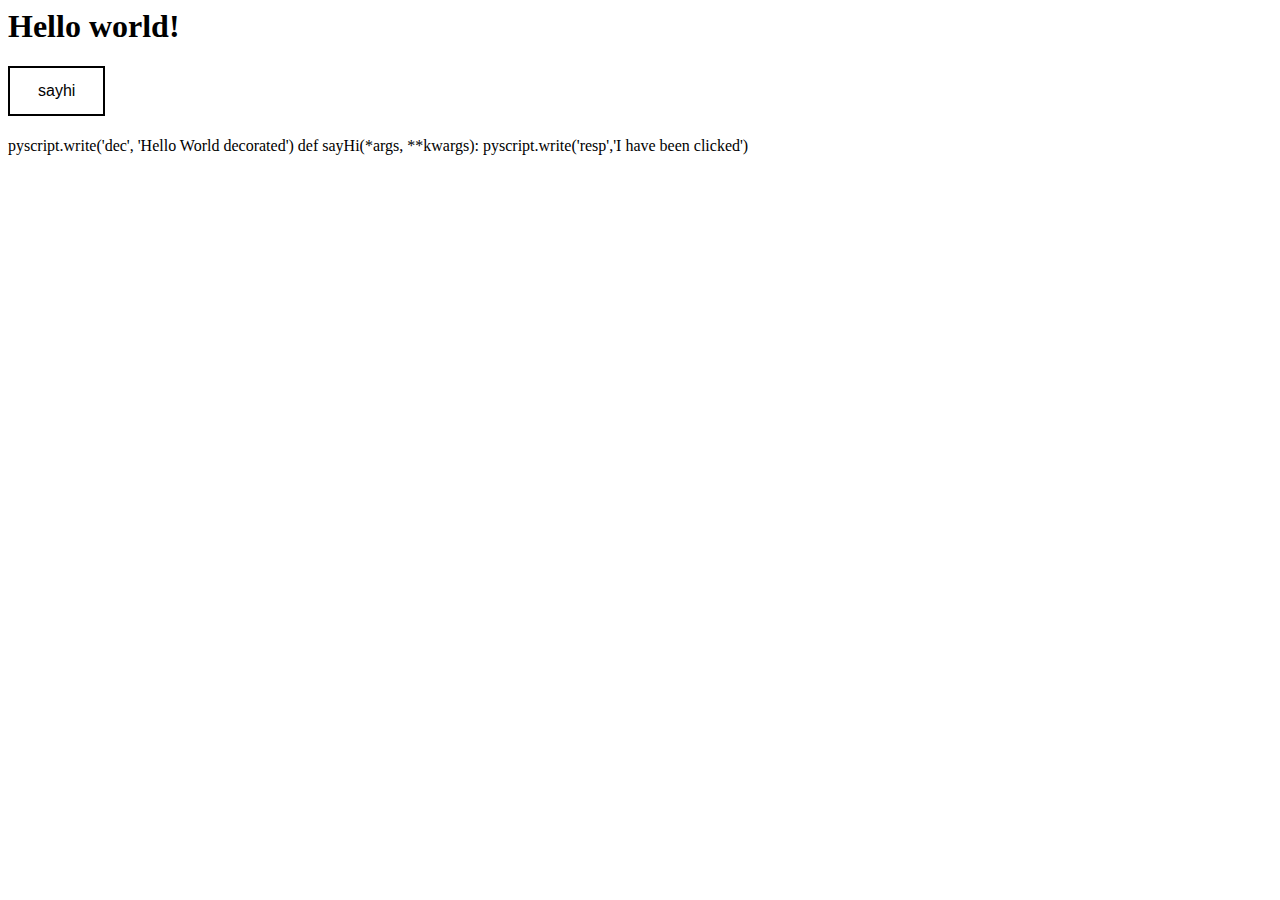
<file: index.html>
<HTML>
   <HEAD>
        <TITLE>My first HTML document</TITLE>
        <link rel="stylesheet" href="https://pyscript.net/alpha/pyscript.css" />
        <link rel="stylesheet" href="index.css">
        <script defer src="https://pyscript.net/alpha/pyscript.js"></script>
   </HEAD>
   <BODY>
      <h1>Hello world!</h1>
      <div id="dec" class="decorated"></div>
      <button id = b1 class = "button" pys-onClick="sayHi">sayhi</button>
      <h1 id = resp class = "response"></h1>
      <py-script>
pyscript.write('dec', 'Hello World decorated')
def sayHi(*args, **kwargs):
         pyscript.write('resp','I have been clicked')
      </py-script>
   </BODY>
</HTML>
</file>
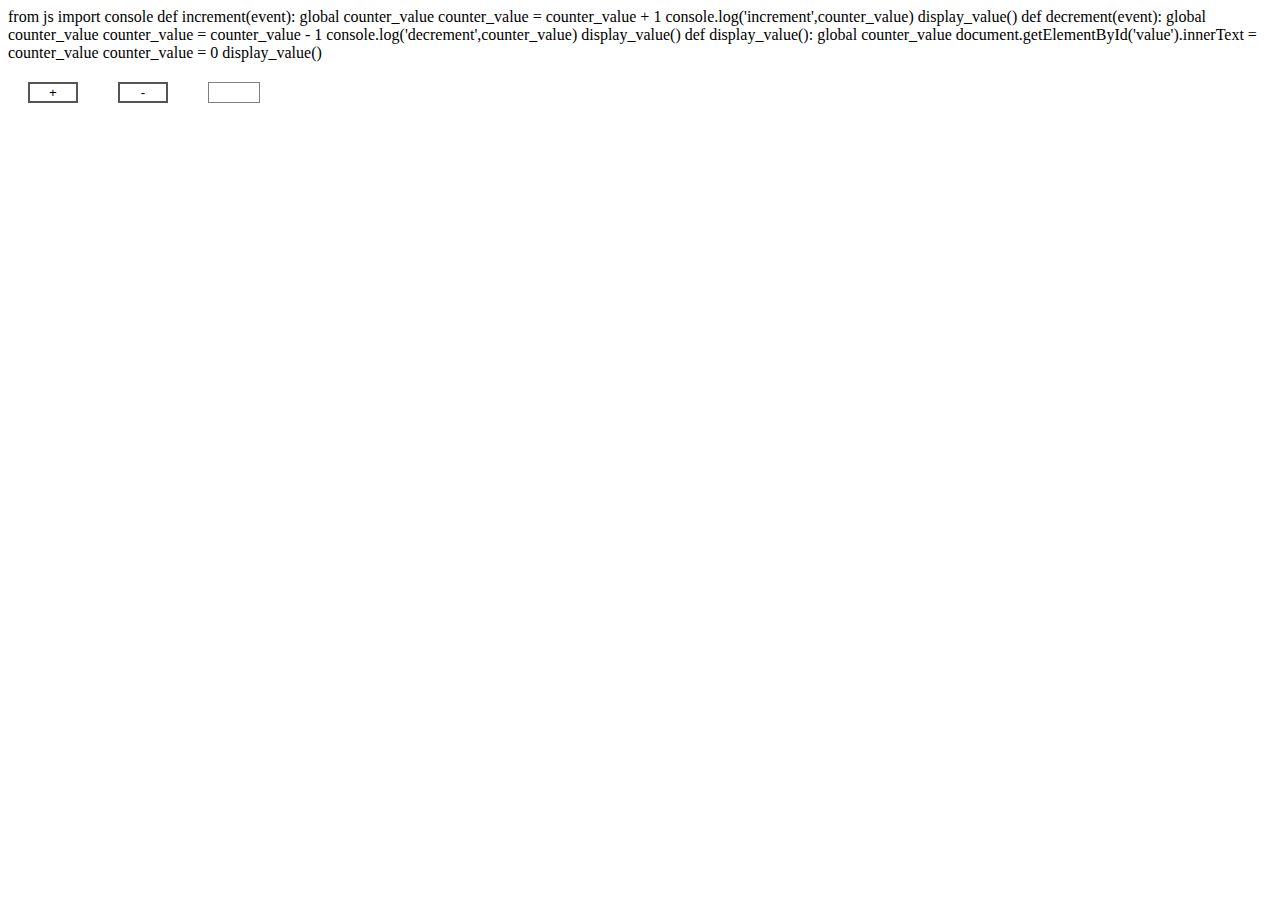
<file: counter.html>
<HTML>
    <HEAD>
         <TITLE>My first HTML document</TITLE>
         <link rel="stylesheet" href="https://pyscript.net/alpha/pyscript.css" />
         <script defer src="https://pyscript.net/alpha/pyscript.js"></script>
         <style type="text/css">
             .container{
                display: flex;
                flex-direction: row;
                justify-content:  flex-start;
                
             }
            .button {
              background-color: white;
              color: black;
              border: 2px solid #555555;
              width: 50px;
              margin:20px;
              font:30px;
            }
            .button:hover {
              background-color: #555555;
              color: white;
            }
            .display{
                color:black;
                border: 1px solid grey;
                width: 50px;
                margin:20px;
                font:30px;
                display: flex;
                justify-content: center;
            }
            
        </style>
    </HEAD>
    <BODY>
        <py-script>
from js import console
def increment(event):
    global counter_value
    counter_value = counter_value + 1
    console.log('increment',counter_value)
    display_value()
def decrement(event):
    global counter_value
    counter_value = counter_value - 1
    console.log('decrement',counter_value)
    display_value()
def display_value():
    global counter_value
    document.getElementById('value').innerText = counter_value
counter_value = 0
display_value()
        </py-script>
       <div class="container">
       <button id = "increment" class = "button" pys-onClick="increment">+</button>
       <button id = "decrement" class = "button" pys-onClick="decrement">-</button>
       <h3 id="value" class = "display"></h3>
       </div>

    </BODY>
 </HTML>
</file>
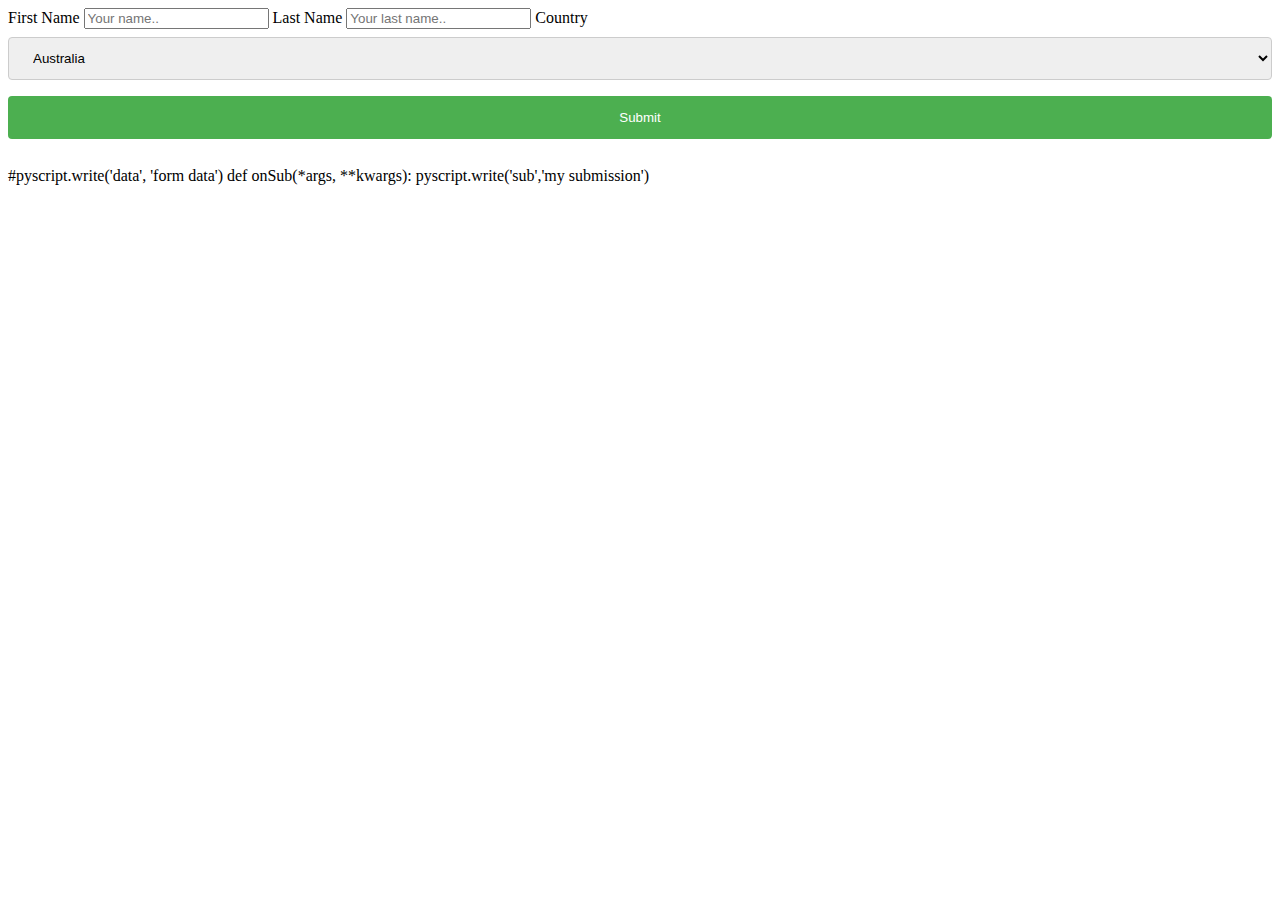
<file: form.html>
<!DOCTYPE html>
<html>
    <HEAD>
        <TITLE>FORM EXAMPLE</TITLE>
        <link rel="stylesheet" href="https://pyscript.net/alpha/pyscript.css" />
        <link rel="stylesheet" href="form.css">
        <script defer src="https://pyscript.net/alpha/pyscript.js"></script>
   </HEAD>
    <body>
        <form pys-onsubmit="onSub()">
          <label for="fname">First Name</label>
          <input type="text" id="fname" name="firstname" placeholder="Your name..">
          <label for="lname">Last Name</label>
          <input type="text" id="lname" name="lastname" placeholder="Your last name..">
          <label for="country">Country</label>
          <select id="country" name="country">
            <option value="australia">Australia</option>
            <option value="canada">Canada</option>
            <option value="usa">USA</option>
          </select>
          <input type="submit" value="Submit">
        </form>
        <h2 id="sub" class="datadisplay"></h2>
        <py-script>
#pyscript.write('data', 'form data')
def onSub(*args, **kwargs):
    pyscript.write('sub','my submission')
        </py-script>

    </body>
</html>
</file>
<file: index.css>
.decorated {
    background-color: yellow;
    color:blue;
  }
.button {
    border: 2px solid black;
    background-color: white;
    color: black;
    padding: 14px 28px;
    font-size: 16px;
    cursor: pointer;
}
.response {
    background-color: black;
    color: white;
    font-size: 30px;
}
</file>
<file: form.css>
select {
    width: 100%;
    padding: 12px 20px;
    margin: 8px 0;
    display: inline-block;
    border: 1px solid #ccc;
    border-radius: 4px;
    box-sizing: border-box;
  }
  
input[type=submit] {
    width: 100%;
    background-color: #4CAF50;
    color: white;
    padding: 14px 20px;
    margin: 8px 0;
    border: none;
    border-radius: 4px;
    cursor: pointer;
  }
  
input[type=submit]:hover {
    background-color: #45a049;
  }
  
div {
    border-radius: 5px;
    background-color: #f2f2f2;
    padding: 20px;
  }
.datadisplay{
    background-color: black;
    color:white;
}
</file>
